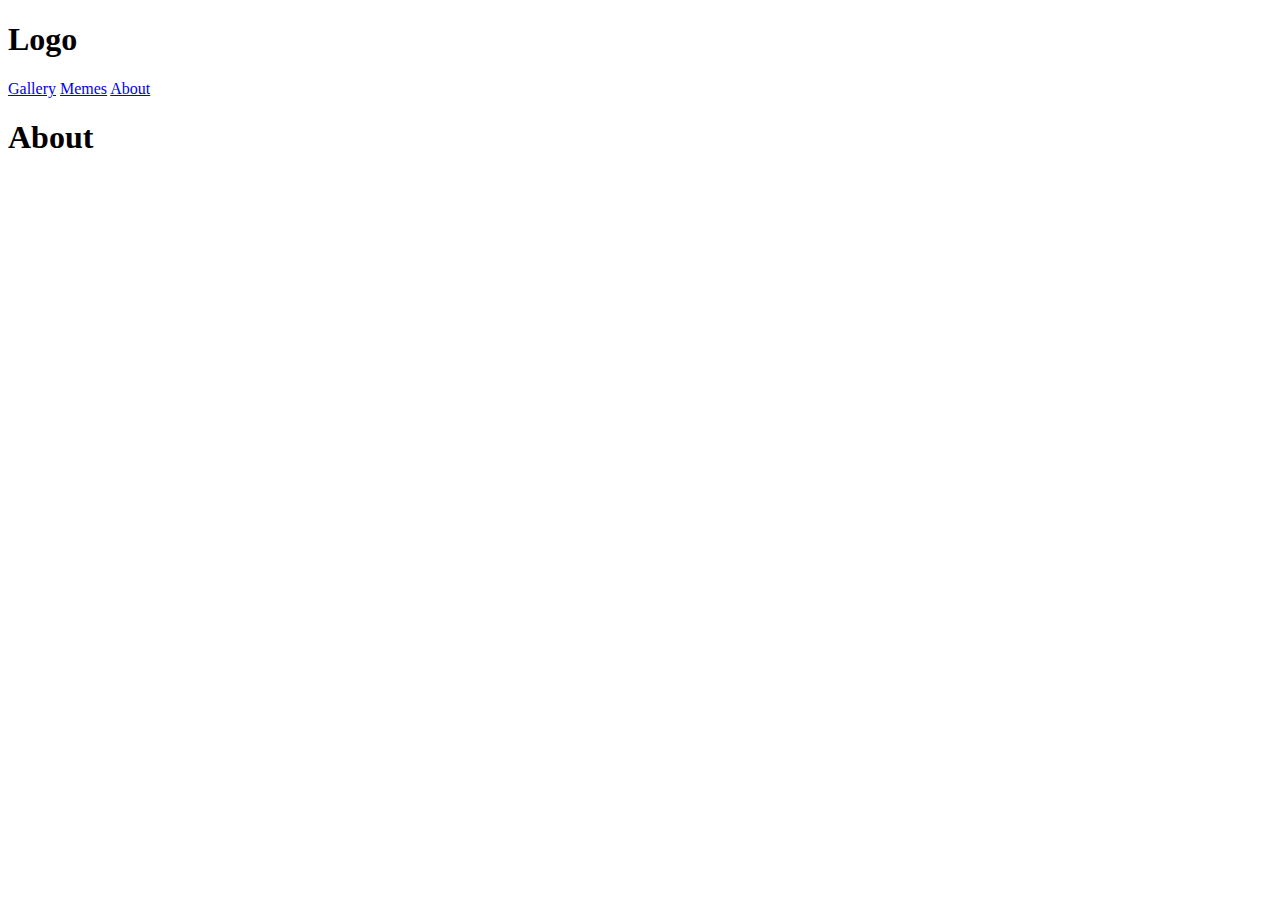
<file: about.html>
<!DOCTYPE html>
<html lang="en">
<head>
    <meta charset="UTF-8">
    <meta name="viewport" content="width=device-width, initial-scale=1.0">
    <title>Meme Generator</title>
</head>
<body>
    <header>
        <div class="logo">
            <h1>Logo</h1>
        </div>
        <nav>
            <a href="index.html">Gallery</a>
            <a href="memes.html">Memes</a>
            <a href="#">About</a>
        </nav>
    </header>
    <h1>About</h1>
</body>
</html>
</file>
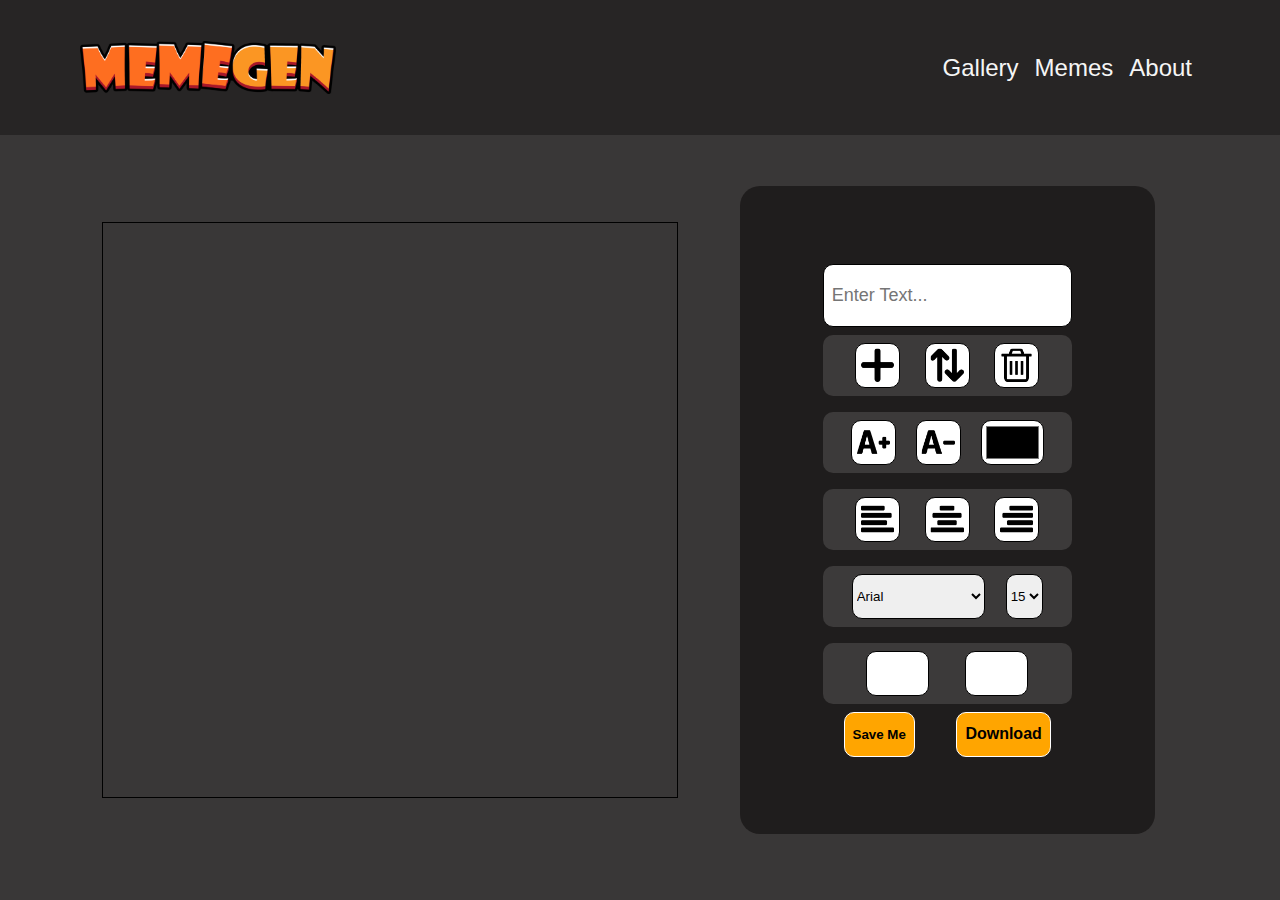
<file: meme-editor.html>
<!DOCTYPE html>
<html lang="en">

<head>
    <meta charset="UTF-8">
    <meta name="viewport" content="width=device-width, initial-scale=1.0">
    <title>Meme Generator</title>
    <link rel='stylesheet' href='https://cdn-uicons.flaticon.com/2.6.0/uicons-thin-straight/css/uicons-thin-straight.css'>
    <!-- general stylesheets links -->
    <link rel="stylesheet" href="css/home-page/header.css">
    <link rel="stylesheet" href="css/general/scroll-bar.css">
    <link rel="stylesheet" href="css/home-page/mobile.css">

    <!-- meme-editor stylesheets links -->
    <link rel="stylesheet" href="css/meme-editor/main.css">
    <link rel="stylesheet" href="css/meme-editor/canvas.css">
    <link rel="stylesheet" href="css/meme-editor/tools.css">
    <link rel="stylesheet" href="css/meme-editor/mobile.css">
</head>

<body onload="initEditor()" onresize="onResize()">
    <header>
        <div class="logo">
            <img src="images/UX/logo/LOGO.png" />
        </div>
        <nav>
            <a class="link" href="index.html">Gallery</a>
            <a class="link" href="memes.html">Memes</a>
            <a class="link" href="about.html">About</a>
        </nav>
    </header>
    <main>
        <section class="tool-section">
            <div class="tool-board">

                <input type="text" oninput="onChangeText(event)" class="content" placeholder="Enter Text..." />

                <div class="group">
                    <img src="images/UX/icons/add.png" onclick="onAddLine()" />
                    <img src="images/UX/icons/up-and-down-opposite-double-arrows-side-by-side.png"
                        onclick="onClickSwitchLine()" />
                    <img src="images/UX/icons/trash.png"  onclick="onDeleteLine()"/>
                </div>

                <div class="group">
                    <img src="images/UX/icons/increase font - icon.png" onclick="onClickFontSize(1)" />
                    <img src="images/UX/icons/decrease font - icon.png" onclick="onClickFontSize(-1)" />
                    <input class="button" type="color" onchange="onChangeColor(event)" />
                </div>

                <div class="group">
                    <img src="images/UX/icons/align-to-left.png" onclick="onClickTextAlign('right')" />
                    <img src="images/UX/icons/center-text-alignment.png" onclick="onClickTextAlign('center')" />
                    <img src="images/UX/icons/align-to-right.png" onclick="onClickTextAlign('left')" />
                </div>


                <div class="group">
                    <select onchange="onChangeFont(event)" class="select">
                        <option value="Arial">Arial</option>
                        <option value="Impact">Impact</option>
                        <option value="Arial Black">Arial Black</option>
                        <option value="Comic Sans MS">Comic Sans MS</option>
                        <option value="Verdana">Verdana</option>
                        <option value="Oswald">Oswald</option>
                        <option value="Open Sans">Open Sans</option>
                        <option value="Helvetica">Helvetica</option>
                        <option value="Lobster">Lobster</option>
                        <option value="Permanent Marker">Permanent Marker</option>
                    </select>

                    <select onchange="onChangeFontSize(event)" class="select">
                        <option value="15">15</option>
                        <option value="20">20</option>
                        <option value="25">25</option>
                        <option value="30">30</option>
                        <option value="35">35</option>
                        <option value="40">40</option>
                        <option value="45">45</option>
                        <option value="50">50</option>
                    </select>
                </div>
                <div class="group">
                    <i class="fi fi-ts-arrow-small-down button" onclick="onPositionText(1)"></i>
                    <i class="fi fi-ts-arrow-small-up button" onclick="onPositionText(-1)"></i>
                </div>
                <div class="fin-btn">
                    <input class="fin" type="button" value="Save Me" onclick="onClickSaveMeme()" />
                    <a class="fin" href="#" onclick="onDownloadMeme(this)" download="file-name">Download</a>
                </div>
            </div>
        </section>

        <section class="edit-section">
            <canvas width="500" height="500" onclick="onClickText(event)"></canvas>
        </section>
    </main>
    <script src="js/util.js"></script>
    <script src="js/data.js"></script>
    <script src="js/controllers/editorController.js"></script>
    <script src="js/services/editorService.js"></script>
</body>

</html>
</file>
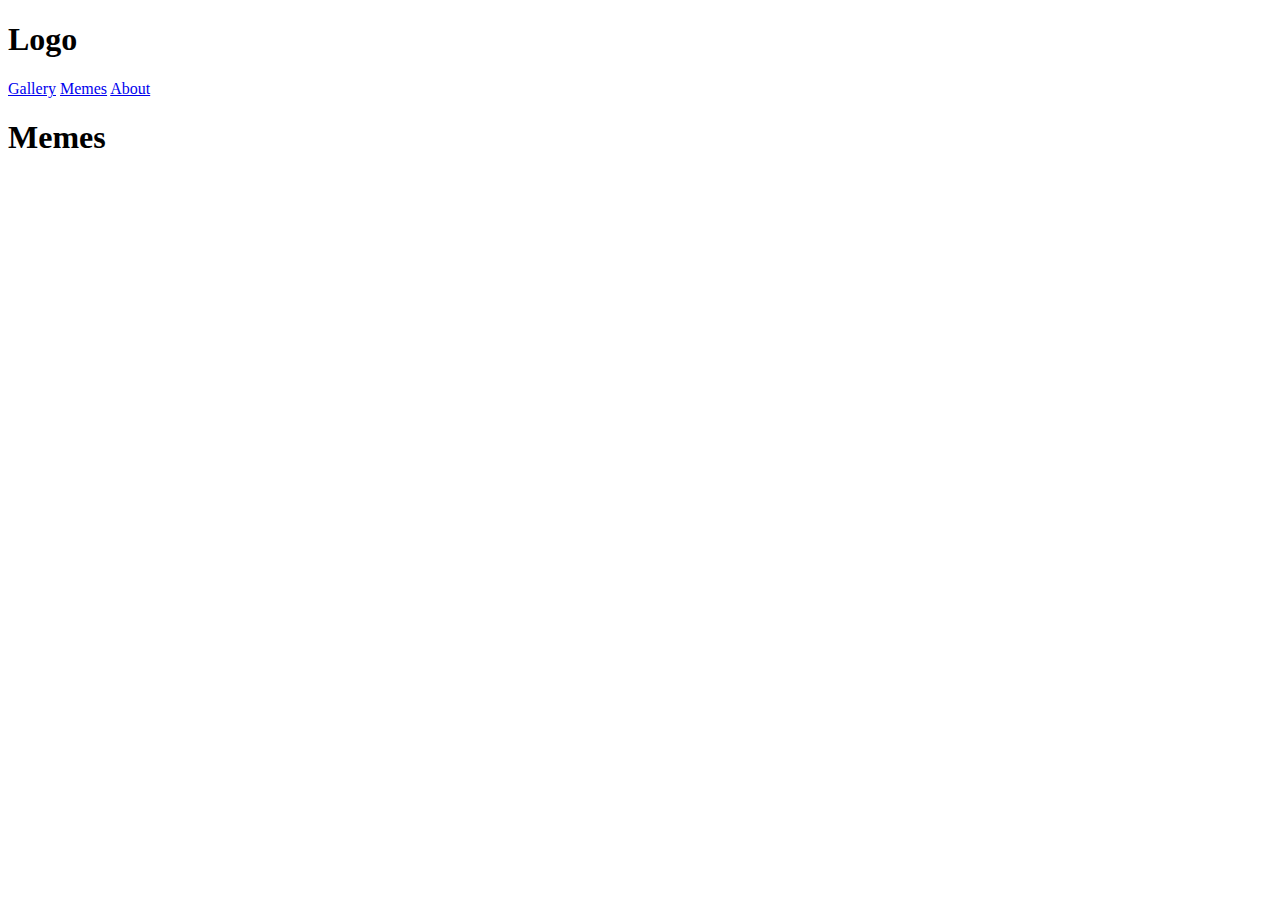
<file: memes.html>
<!DOCTYPE html>
<html lang="en">

<head>
    <meta charset="UTF-8">
    <meta name="viewport" content="width=device-width, initial-scale=1.0">
    <title>Meme Generator</title>
</head>

<body>
    <header>
        <div class="logo">
            <h1>Logo</h1>
        </div>
        <nav>
            <a href="index.html">Gallery</a>
            <a href="#">Memes</a>
            <a href="about.html">About</a>
        </nav>
    </header>
    <h1>Memes</h1>
</body>

</html>
</file>
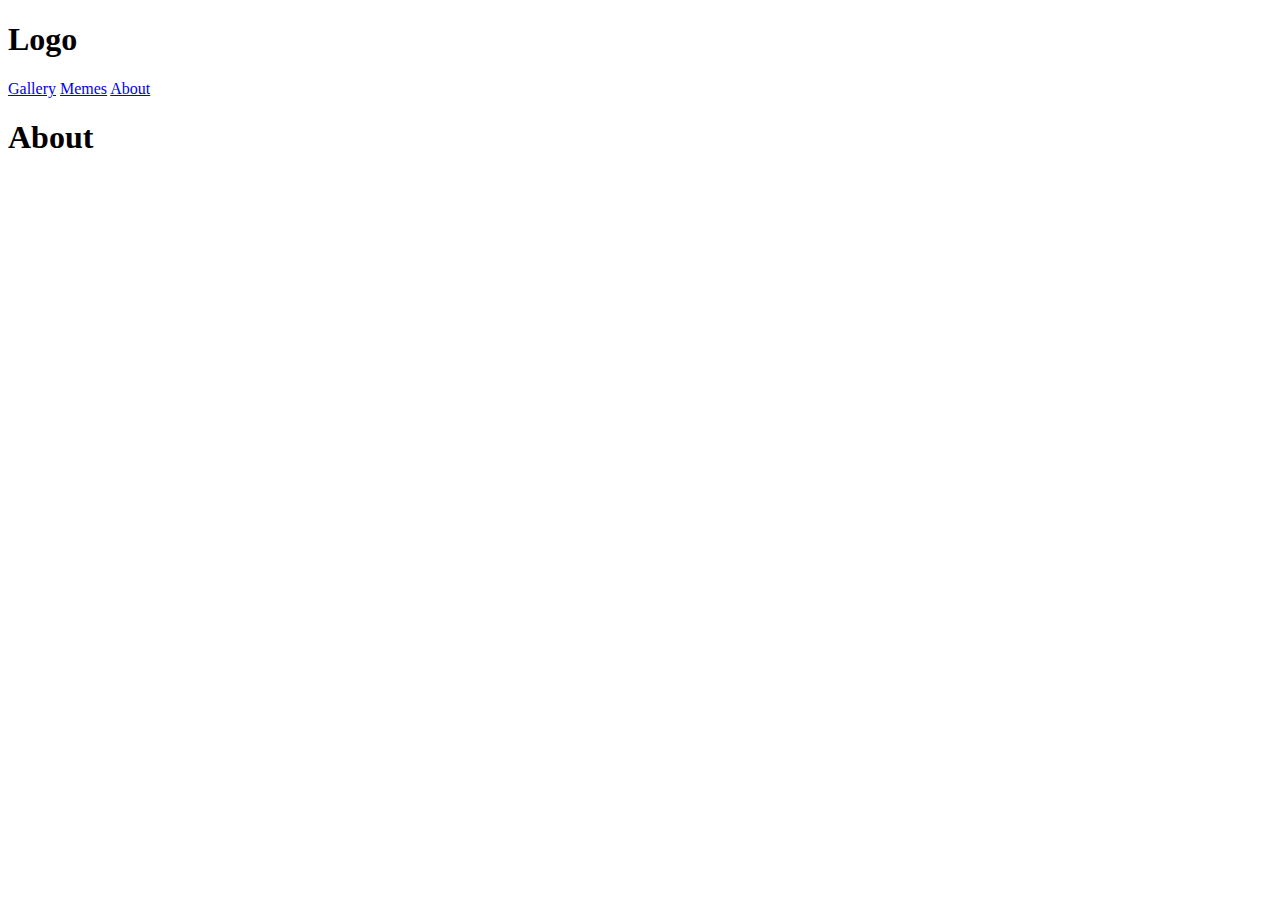
<file: html/about.html>
<!DOCTYPE html>
<html lang="en">
<head>
    <meta charset="UTF-8">
    <meta name="viewport" content="width=device-width, initial-scale=1.0">
    <title>Meme Generator</title>
</head>
<body>
    <header>
        <div class="logo">
            <h1>Logo</h1>
        </div>
        <nav>
            <a href="../index.html">Gallery</a>
            <a href="memes.html">Memes</a>
            <a href="#">About</a>
        </nav>
    </header>
    <h1>About</h1>
</body>
</html>
</file>
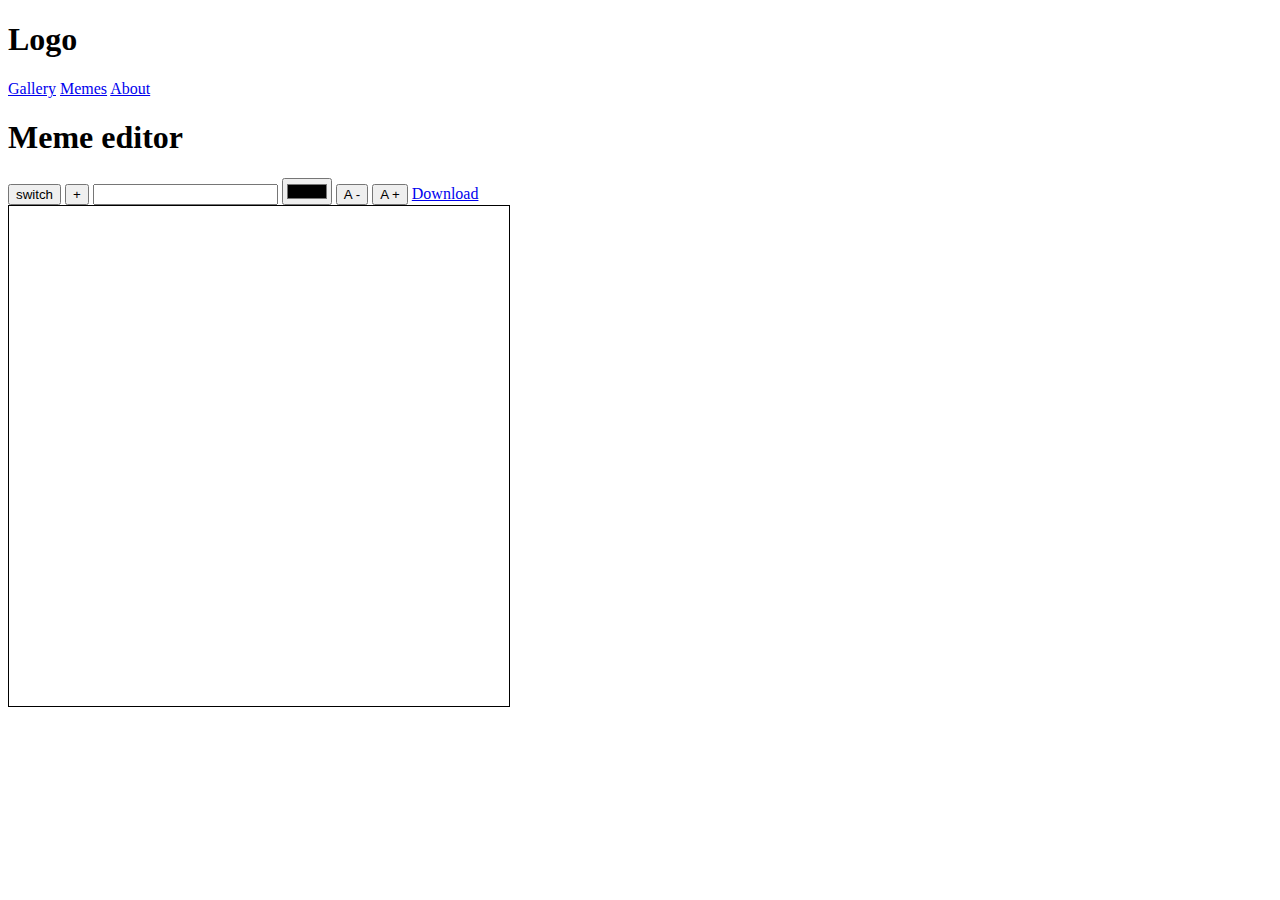
<file: html/meme-editor.html>
<!DOCTYPE html>
<html lang="en">

<head>
    <meta charset="UTF-8">
    <meta name="viewport" content="width=device-width, initial-scale=1.0">
    <title>Meme Generator</title>
    <link rel="stylesheet" href="../css/canvas.css">
</head>

<body onload="initEditor()">
    <header>
        <div class="logo">
            <h1>Logo</h1>
        </div>
        <nav>
            <a href="../index.html">Gallery</a>
            <a href="memes.html">Memes</a>
            <a href="about.html">About</a>
        </nav>
    </header>
    <h1>Meme editor</h1>
    <section class="tool-section">
        <input type="button" value="switch" onclick="onClickSwitchLine()"/>
        <input type="button" value="+" onclick="onAddLine()" />
        <input type="text" oninput="onChangeText(event)" class="content"/>
        <input type="color" onchange="onChangeColor(event)" />
        <input type="button" value="A -" onclick="onClickFontSize(-5)" />
        <input type="button" value="A +" onclick="onClickFontSize(5)" />
        <a href="#" onclick="onDownloadMeme(this)" download="file-name">Download</a>
    </section>
    <section class="edit-section">
        <canvas width="500" height="500" onclick="onClickText(event)"></canvas>
    </section>
    <script src="/js/util.js"></script>
    <script src="/js/data.js"></script>
    <script src="/js/controllers/editorController.js"></script>
    <script src="/js/services/editorService.js"></script>
</body>

</html>
</file>
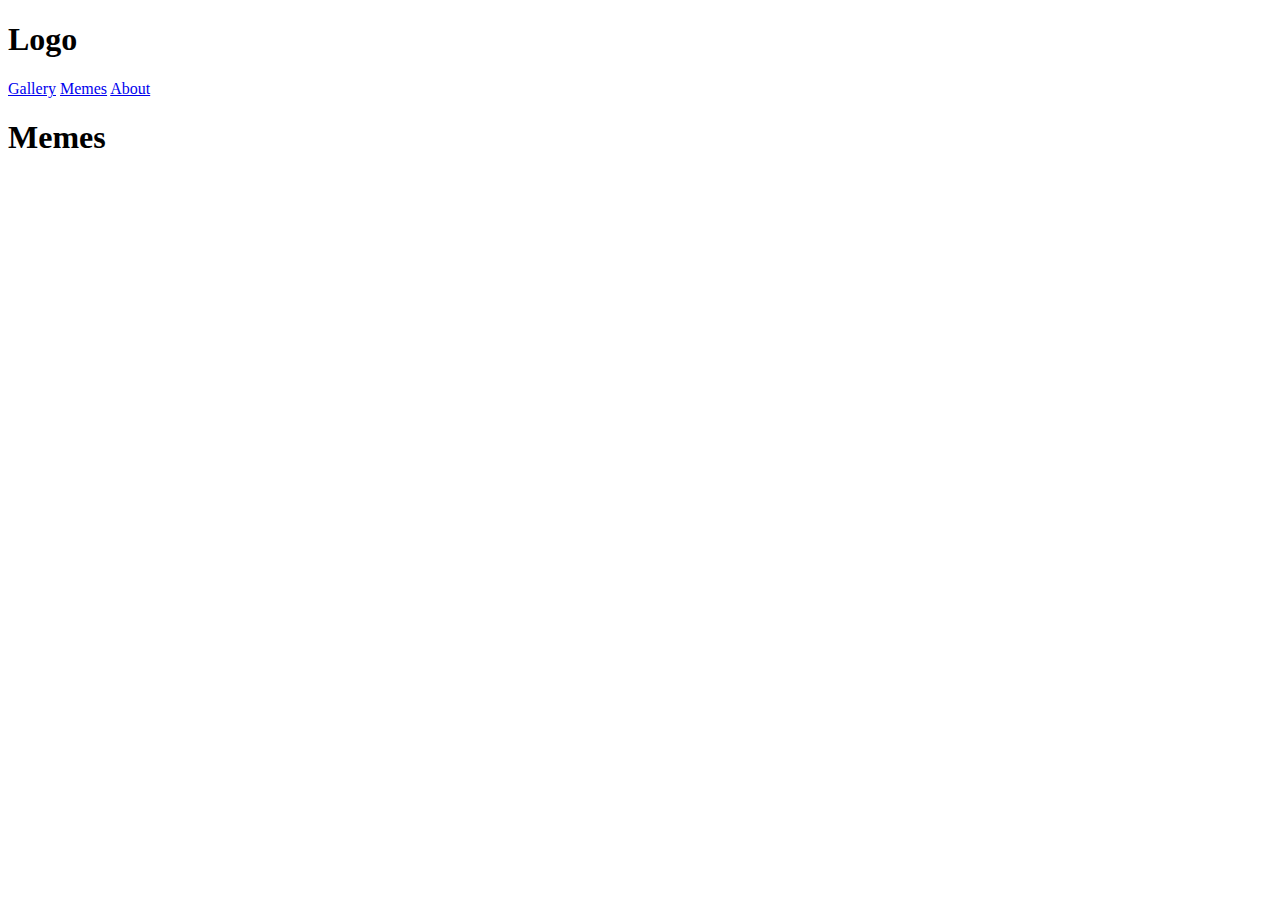
<file: html/memes.html>
<!DOCTYPE html>
<html lang="en">

<head>
    <meta charset="UTF-8">
    <meta name="viewport" content="width=device-width, initial-scale=1.0">
    <title>Meme Generator</title>
</head>

<body>
    <header>
        <div class="logo">
            <h1>Logo</h1>
        </div>
        <nav>
            <a href="../index.html">Gallery</a>
            <a href="#">Memes</a>
            <a href="about.html">About</a>
        </nav>
    </header>
    <h1>Memes</h1>
</body>

</html>
</file>
<file: css/home-page/header.css>
header {
    display: flex;
    flex-direction: row;
    align-items: center;
    justify-content: space-between;
    height: 15vh;
    width: 100%;
    background-color: rgb(39, 37, 37);
    overflow-x: hidden;
    font-family: 'Segoe UI', Tahoma, Geneva, Verdana, sans-serif;
}

.logo {
    width:20%;
    display: flex;
    flex-direction: row;
    align-items: center;
    justify-content: center;
    margin-left: 5rem;
    overflow-x: hidden;
}

.logo img {
    width: 100%;
    overflow-x: hidden;
}

nav {
    display: flex;
    flex-direction: row;
    align-items: center;
    justify-content: space-between;
    height: 100%;
    margin-right: 5rem;
    overflow-x: hidden;
}

.link {
    display: flex;
    flex-direction: row;
    align-items: center;
    justify-content: center;
    text-decoration: none;
    height: 100%;
    padding: 0.5rem;
    color: whitesmoke;
    font-size: 1.5rem;
}
</file>
<file: css/general/scroll-bar.css>
/* ::-webkit-scrollbar {
    width: 8px;
}

::-webkit-scrollbar-thumb {
    background: #545252;
    border-radius: 6px;
}

::-webkit-scrollbar-track {
    background: #f4f4f4;
    border-radius: 6px;
}

::-webkit-scrollbar-thumb:hover {
    background: #2d2c2b;
}

::-webkit-scrollbar-thumb:active {
    background: #282727;
}

/* @media (max-width:600px) {

} */
</file>
<file: css/home-page/mobile.css>
@media (max-width:600px) {

    /* body {
        background-color: pink;
    } */

    header {
        padding: 15px;
    }

    .logo {
        width: 30%;
        margin-left: 0;
    }

    nav {
        margin-right: 0;
    }

    .link {
        margin-right: 5px;
        font-size: 1em;
        padding: 0;
    }

    .search-tools {
        margin-top: 7px;
        margin-bottom: 7px;
        flex-direction: column;
        justify-content: flex-start;
        height: 18vh;
    }

    .inputs {
        margin-top: 7px;
        margin-bottom: 7px;
        width: 98%;
    }

    .flexible {
        border-radius: 20px;
        font-weight: 600;
    }

    .search {
        width: 70%;
        padding: 10px;
        height: 7vh;
        font-size: 15px;
        font-weight: 600;
    }

    .key-words {
        width: 100%;
        margin-top: 7px;
        margin-bottom: 7px;
        overflow-x: scroll;
        border: solid thin lightgray;
    }

    .key-word {
        font-size: 15px;
        font-weight: 600;
    }
}

@media (max-width:300px) {
    /* body {
        background-color: #020320;
    } */

    header {
        flex-direction: column;
    }

    .logo {
        width: 65%;
    }

    nav {
        justify-content: space-between;
        width: 95%;
        height: auto;
    }

    .link {
        font-size: 13px;
    }

    .search-tools {
        height: 27vh;
        overflow-x: hidden;
    }

    .inputs {
        flex-direction: column;
        width: 100%;
    }

    .search {
        width: 95%;
        margin-bottom: 10px;
    }
}

@media (max-width:200px) {
    /* body {
        background-color: green;
    } */

    header {
        padding-right: 0;
        padding-left: 0;
    }

    .images-container {
        grid-template-columns: repeat(auto-fit, minmax(100px, 1fr));

    }
}
</file>
<file: css/meme-editor/main.css>
* {
    box-sizing: border-box;
}

body {
    margin: 0;
    display: flex;
    flex-direction: column;
    align-items: center;
    justify-content: flex-start;
    background-color: #393737;
    height: 100vh;
}

main {
    display: flex;
    flex-direction: row-reverse;
    align-items: center;
    justify-content: space-evenly;
    width: 90%;
    height: 80%;
    margin-top: 15px;
}

.tool-section {
    width: 40%;
    height: 100%;
    display: flex;
    flex-direction: row;
    justify-content: center;
    align-items: center;
}

.tool-board {
    width: 90%;
    height: 90%;
    background-color: rgb(31, 29, 29);
    display: flex;
    flex-direction: column;
    justify-content: center;
    align-items: center;
    border-radius: 20px;
}

.edit-section {
    width: 50%;
    height: 100%;
    display: flex;
    flex-direction: row;
    justify-content: center;
    align-items: center;
}
</file>
<file: css/meme-editor/canvas.css>
canvas {
    height: 80%;
    border: thin solid black;
}
</file>
<file: css/meme-editor/tools.css>
.group {
    background-color: rgb(60, 58, 58);
    margin: 0.5rem;
    display: flex;
    flex-direction: row;
    align-items: center;
    justify-content: space-evenly;
    width: 60%;
    border-radius: 10px;
    padding: 0.5rem;
}

.tool-section .content {
    width: 60%;
    height: 7vh;
    border: solid thin black;
    border-radius: 10px;
    padding: 0.5rem;
    font-size: 18px;
}

.group img {
    width: 5vh;
    background-color: white;
    border-radius: 10px;
    border: thin solid black;
    padding: 0.3rem;
}

.button {
    width: 7vh;
    height: 5vh;
    background-color: white;
    border-radius: 10px;
    border: thin solid black;
    display: flex;
    flex-direction: row;
    align-items: center;
    justify-content: center;
}

.fin {
    background-color: orange;
    color: black;
    font-weight: 600;
    border: thin solid white;
    border-radius: 10px;
    padding: 0.5rem;
    height: 5vh;
    text-decoration: none;
    font-family: 'Segoe UI', Tahoma, Geneva, Verdana, sans-serif;
    text-align: center;
    display: flex;
    flex-direction: row;
    align-items: center;
}

.select {
    border: solid thin black;
    border-radius: 10px;
    height: 5vh;
}

.fin-btn {
    width: 60%;
    display: flex;
    flex-direction: row;
    align-items: center;
    justify-content: space-around;
}
</file>
<file: css/meme-editor/mobile.css>
@media (max-width:600px) {
    main {
        flex-direction: column-reverse;
        justify-content: flex-start;
        width: 100%;
        height: 100%;
        overflow-y: scroll;
    }

    .tool-section {
        width: 80%;
        margin-top: 10px;
        margin-bottom: 10px;
    }

    .tool-board {
        width: 100%;
        height: 100%;
        padding: 15px;
        margin-top: 10px;
        margin-bottom: 10px;
    }

    .tool-section .tool-board .content {
        width: 90%;
    }
}

/* TODO max width 950 */

/* TODO max width 415 */
</file>
<file: css/canvas.css>
canvas {
    border: thin solid black;
}
</file>
